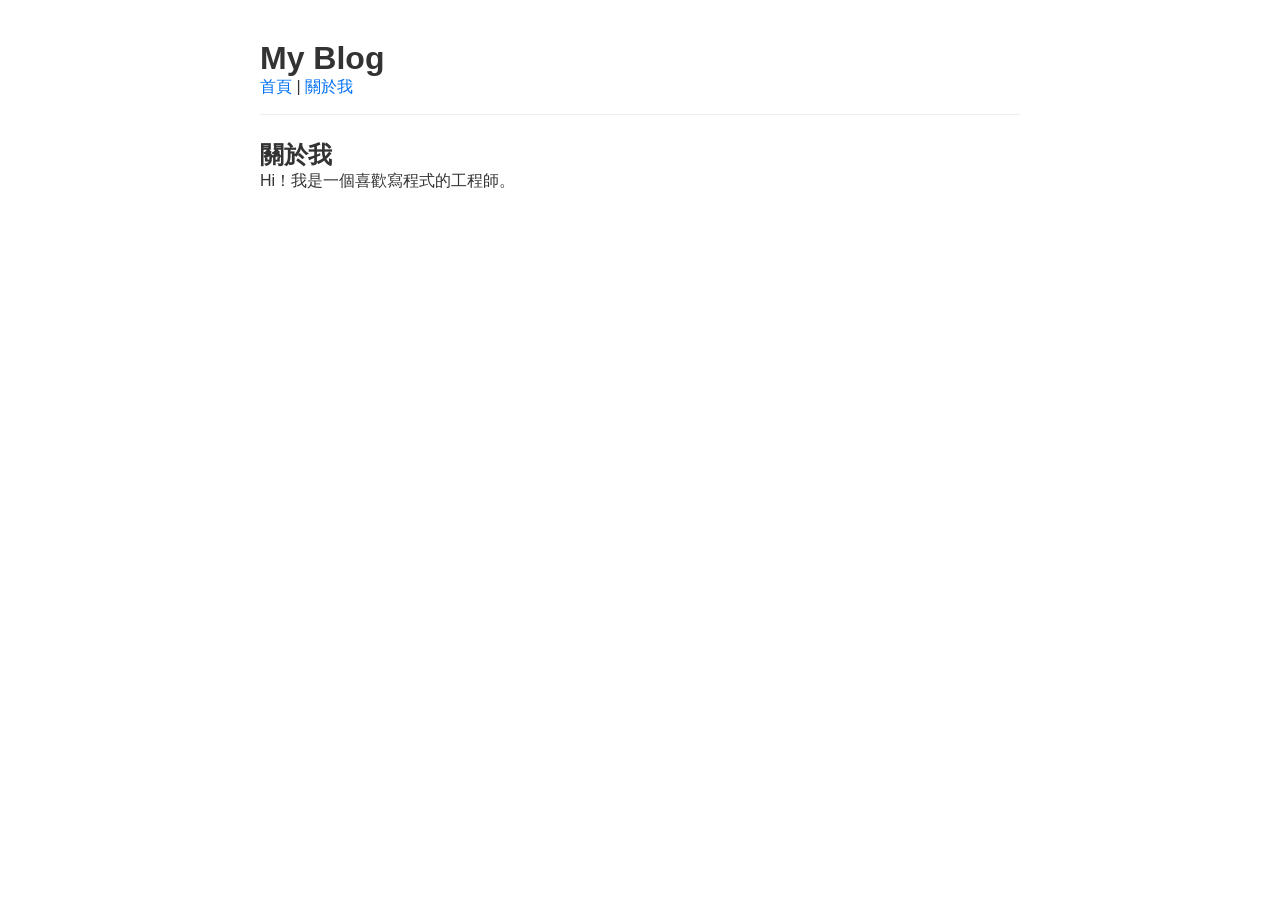
<file: lab-03-merge-conflict/starter/about.html>
<!DOCTYPE html>
<html lang="zh-TW">
<head>
  <meta charset="UTF-8">
  <title>關於我 | My Blog</title>
  <link rel="stylesheet" href="style.css">
</head>
<body>
  <header>
    <h1>My Blog</h1>
    <nav>
      <a href="index.html">首頁</a> |
      <a href="about.html">關於我</a>
    </nav>
  </header>
  <main>
    <h2>關於我</h2>
    <p>Hi！我是一個喜歡寫程式的工程師。</p>
  </main>
</body>
</html>
</file>
<file: lab-03-merge-conflict/starter/style.css>
* { box-sizing: border-box; margin: 0; padding: 0; }
body { font-family: sans-serif; max-width: 800px; margin: 40px auto; padding: 0 20px; color: #333; }
header { border-bottom: 1px solid #eee; padding-bottom: 16px; margin-bottom: 24px; }
h1 { font-size: 2rem; }
nav a { color: #0070f3; text-decoration: none; }
ul { list-style: none; }
li { margin-bottom: 12px; }
a { color: #0070f3; }
</file>
